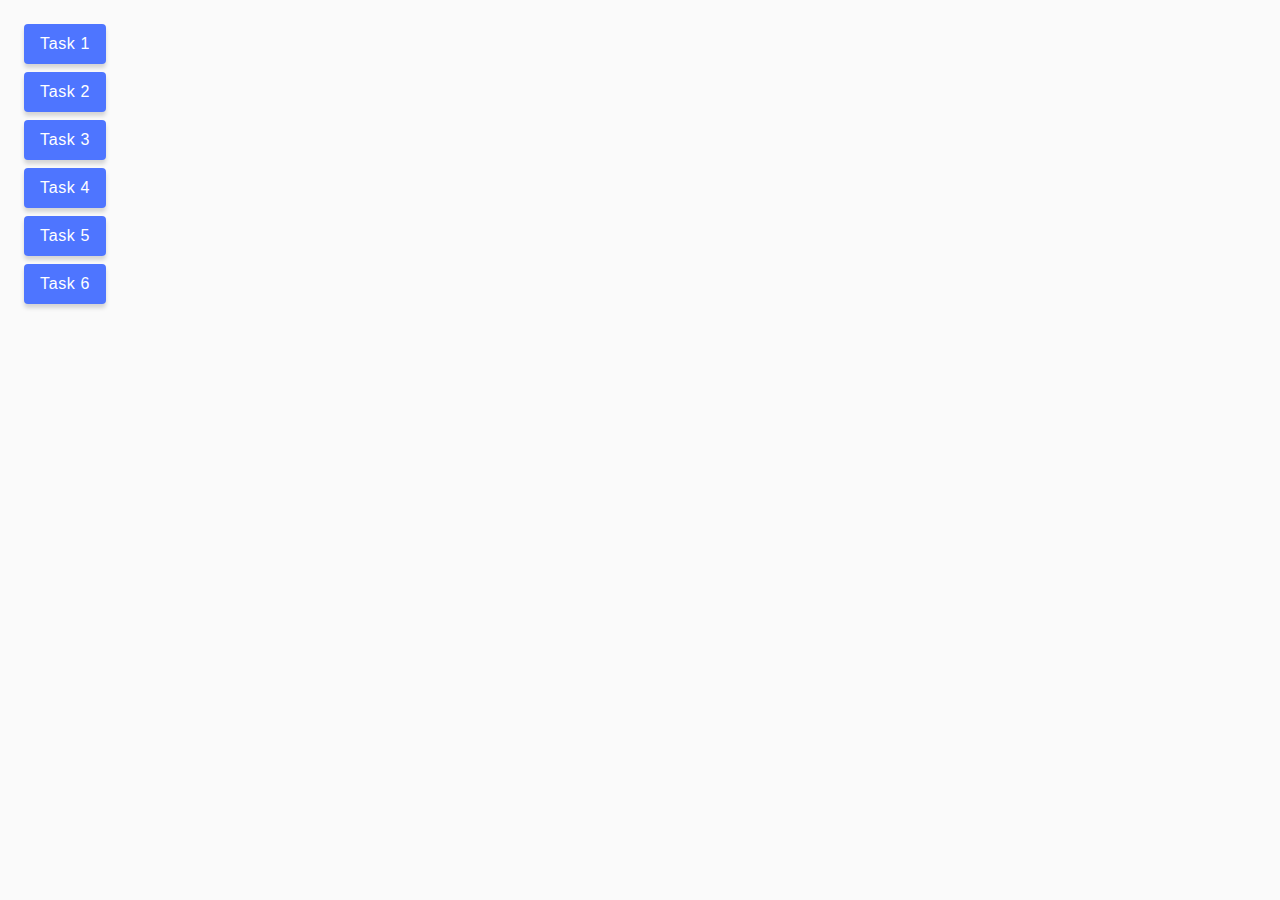
<file: index.html>
<!DOCTYPE html>
<html lang="en">
  <head>
    <meta charset="UTF-8" />
    <meta http-equiv="X-UA-Compatible" content="IE=edge" />
    <meta name="viewport" content="width=device-width, initial-scale=1.0" />
    <title>Homework 7</title>
    <link rel="stylesheet" href="./css/common.css" />
  </head>
  <body>
    <ul>
      <li><a href="./task-1.html">Task 1</a></li>
      <li><a href="./task-2.html">Task 2</a></li>
      <li><a href="./task-3.html">Task 3</a></li>
      <li><a href="./task-4.html">Task 4</a></li>
      <li><a href="./task-5.html">Task 5</a></li>
      <li><a href="./task-6.html">Task 6</a></li>
    </ul>
  </body>
</html>
</file>
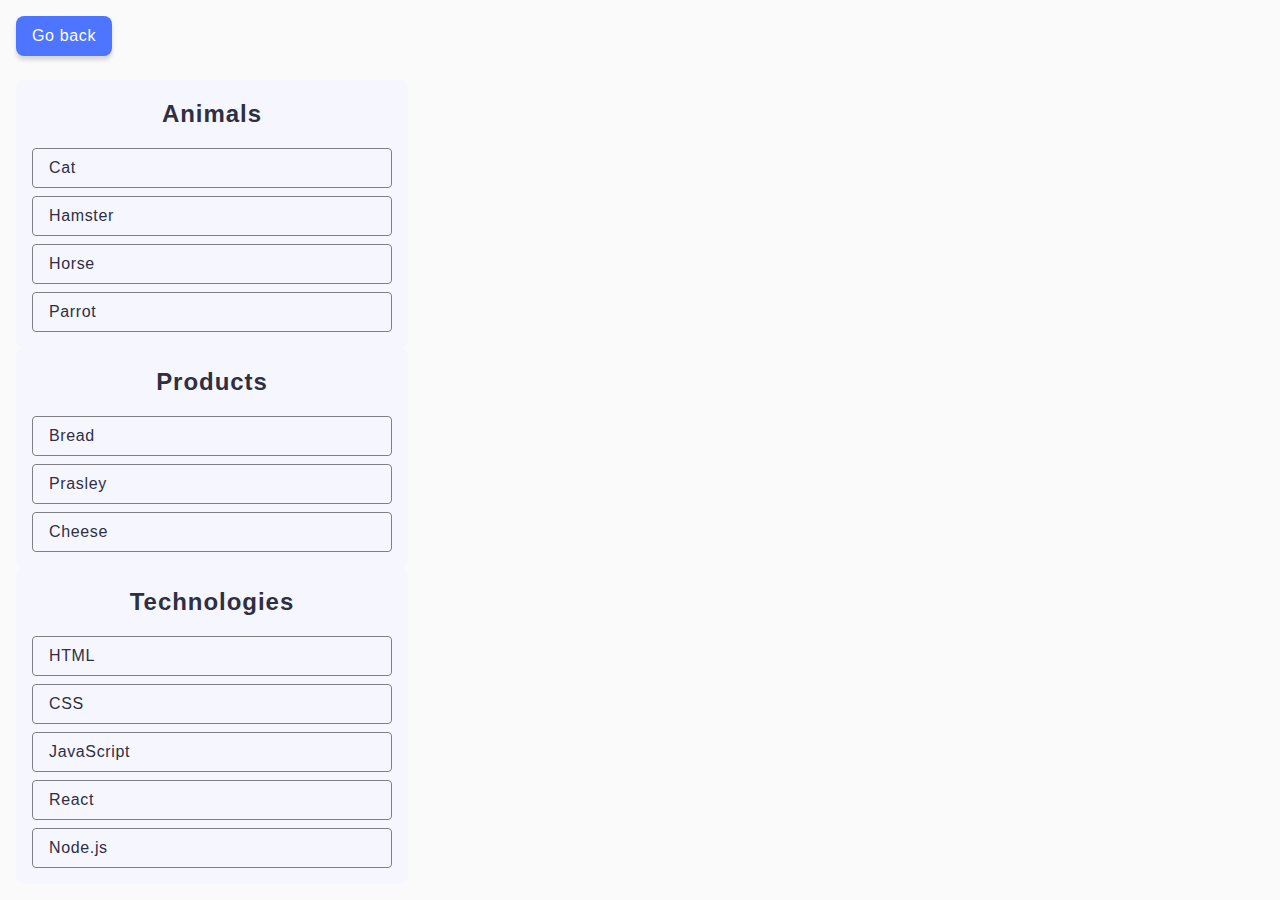
<file: task-1.html>
<!DOCTYPE html>
<html lang="en">
  <head>
    <meta charset="UTF-8" />
    <meta http-equiv="X-UA-Compatible" content="IE=edge" />
    <meta name="viewport" content="width=device-width, initial-scale=1.0" />
    <title>Task 1</title>
    <link rel="stylesheet" href="./css/common.css" />
  </head>
  <body>
    <p><a href="./index.html">Go back</a></p>

    <ul id="categories">
      <li class="item">
        <h2>Animals</h2>

        <ul>
          <li>Cat</li>
          <li>Hamster</li>
          <li>Horse</li>
          <li>Parrot</li>
        </ul>
      </li>
      <li class="item">
        <h2>Products</h2>

        <ul>
          <li>Bread</li>
          <li>Prasley</li>
          <li>Cheese</li>
        </ul>
      </li>
      <li class="item">
        <h2>Technologies</h2>

        <ul>
          <li>HTML</li>
          <li>CSS</li>
          <li>JavaScript</li>
          <li>React</li>
          <li>Node.js</li>
        </ul>
      </li>
    </ul>

    <script src="./js/task-1.js" type="module"></script>
  </body>
</html>
</file>
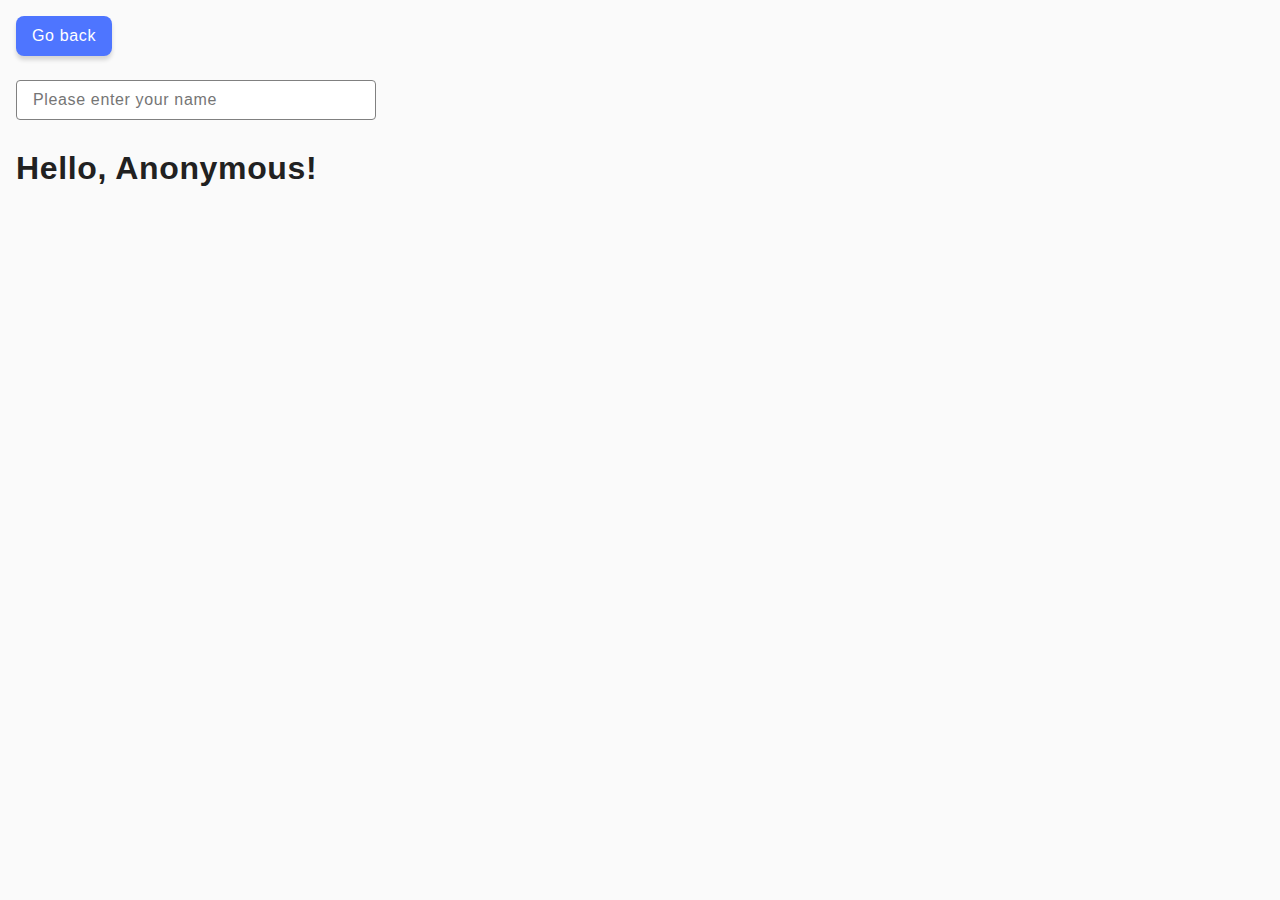
<file: task-3.html>
<!DOCTYPE html>
<html lang="en">
  <head>
    <meta charset="UTF-8" />
    <meta http-equiv="X-UA-Compatible" content="IE=edge" />
    <meta name="viewport" content="width=device-width, initial-scale=1.0" />
    <title>Task 3</title>
    <link rel="stylesheet" href="./css/common.css" />
  </head>
  <body>
    <p><a href="./index.html">Go back</a></p>

    <input type="text" id="name-input" placeholder="Please enter your name" />
    <h1>Hello, <span id="name-output">Anonymous</span>!</h1>

    <script src="./js/task-3.js" type="module"></script>
  </body>
</html>
</file>
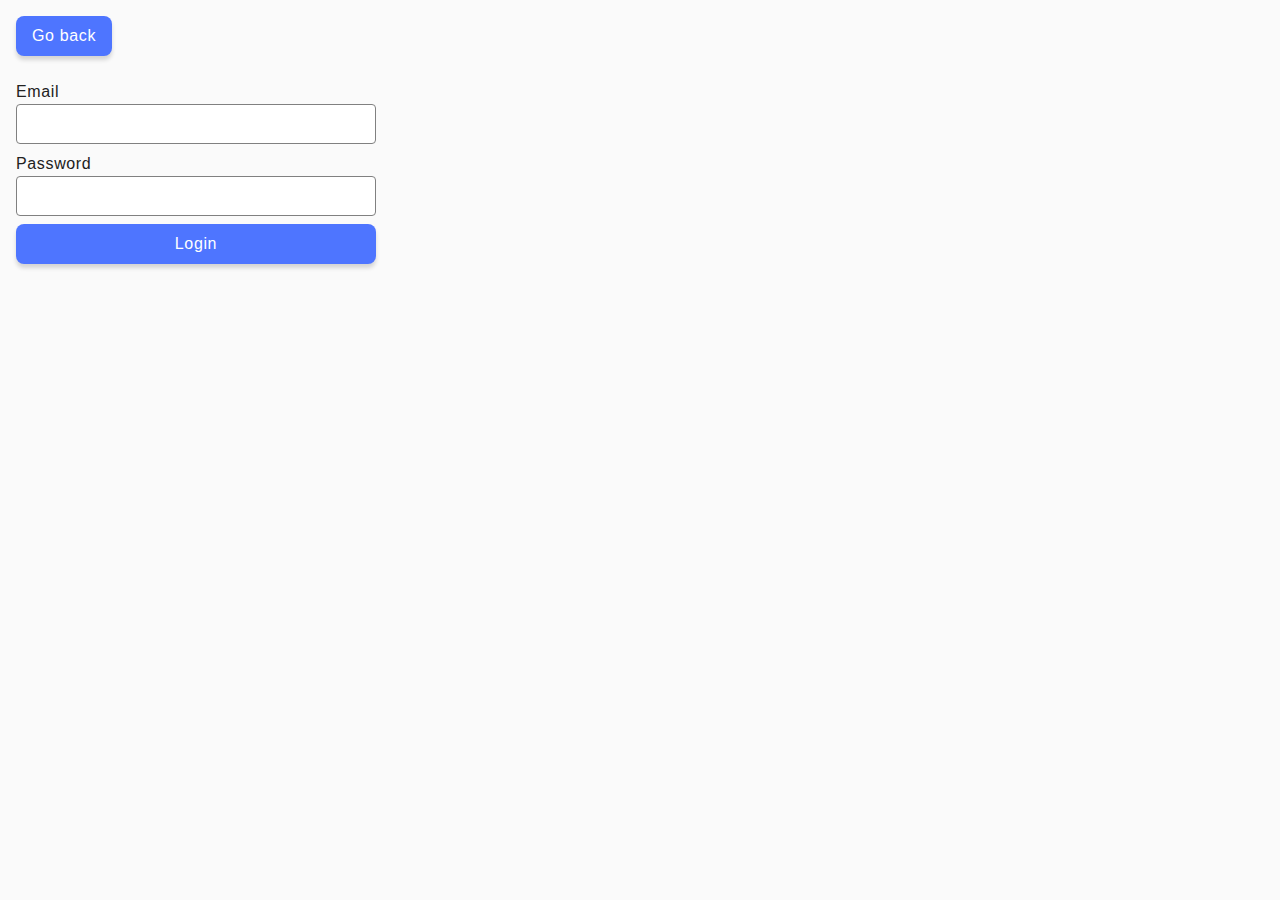
<file: task-4.html>
<!DOCTYPE html>
<html lang="en">
  <head>
    <meta charset="UTF-8" />
    <meta http-equiv="X-UA-Compatible" content="IE=edge" />
    <meta name="viewport" content="width=device-width, initial-scale=1.0" />
    <title>Task 4</title>
    <link rel="stylesheet" href="./css/common.css" />
  </head>
  <body>
    <p><a href="./index.html">Go back</a></p>

    <form class="login-form">
      <label>
        Email
        <input type="email" name="email" />
      </label>
      <label>
        Password
        <input type="password" name="password" />
      </label>
      <button type="submit">Login</button>
    </form>

    <script src="./js/task-4.js" type="module"></script>
  </body>
</html>
</file>
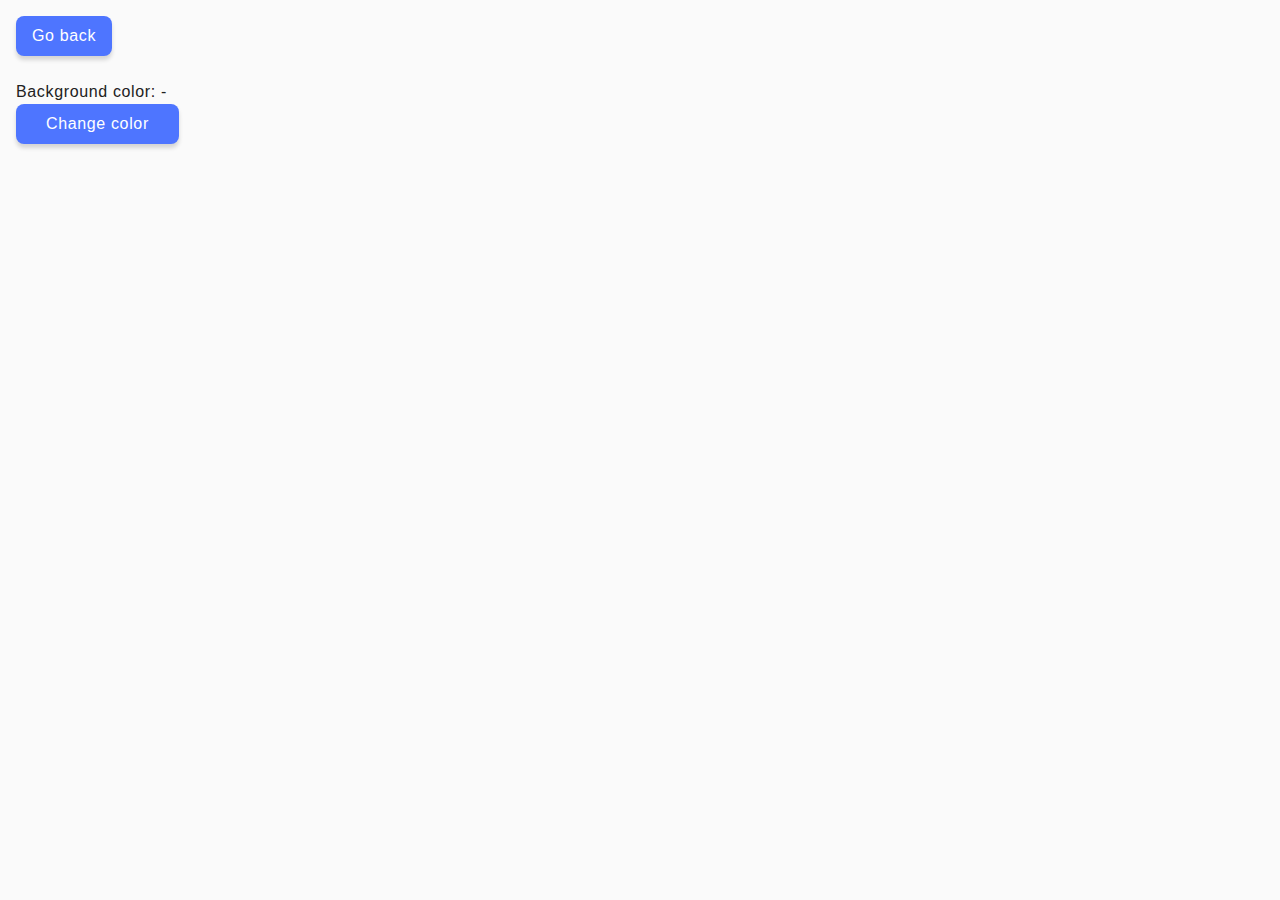
<file: task-5.html>
<!DOCTYPE html>
<html lang="en">
  <head>
    <meta charset="UTF-8" />
    <meta http-equiv="X-UA-Compatible" content="IE=edge" />
    <meta name="viewport" content="width=device-width, initial-scale=1.0" />
    <title>Task 5</title>
    <link rel="stylesheet" href="./css/common.css" />
  </head>
  <body>
    <p><a href="./index.html">Go back</a></p>

    <div class="widget">
      <p>Background color: <span class="color">-</span></p>
      <button type="button" class="change-color">Change color</button>
    </div>

    <script src="./js/task-5.js" type="module"></script>
  </body>
</html>
</file>
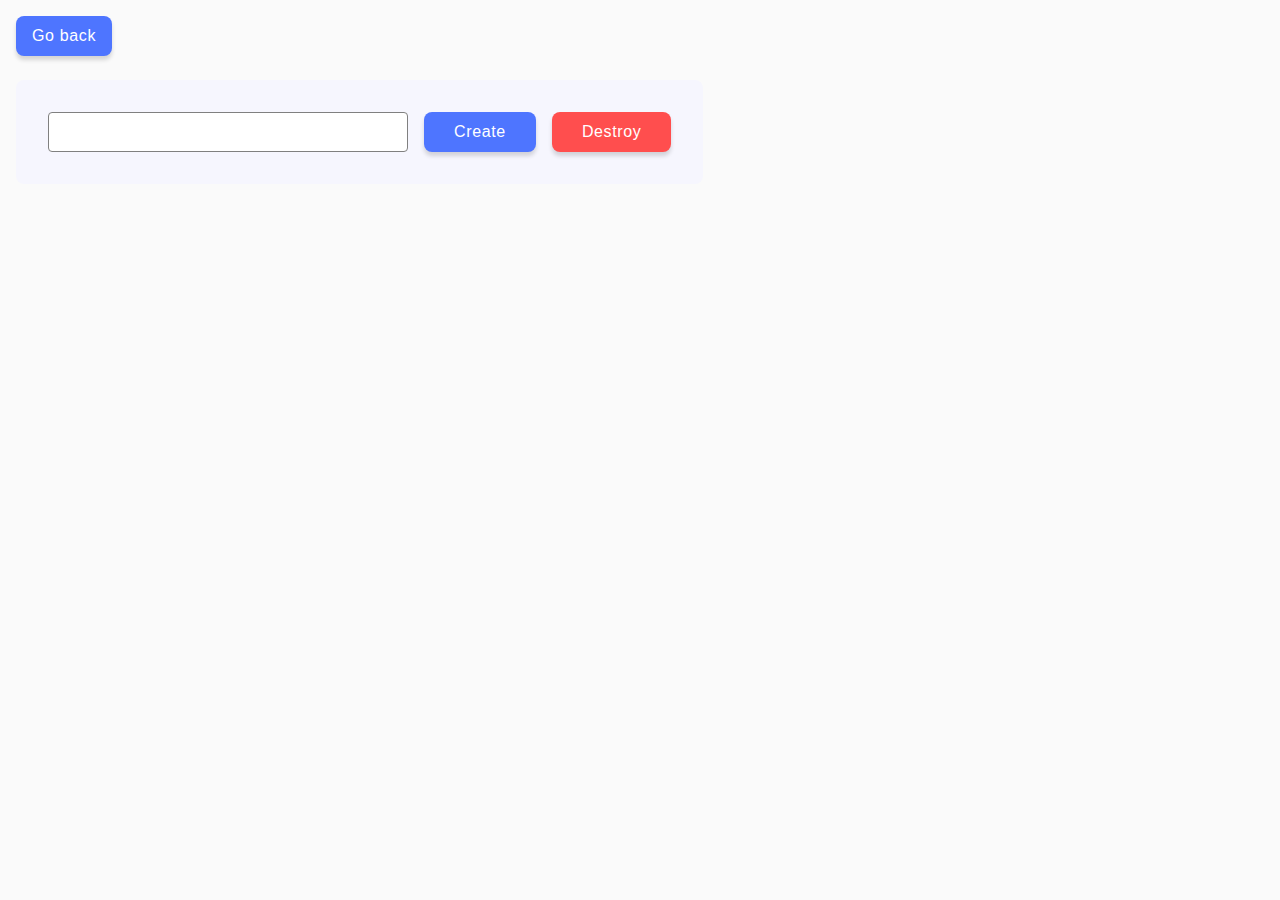
<file: task-6.html>
<!DOCTYPE html>
<html lang="en">
  <head>
    <meta charset="UTF-8" />
    <meta http-equiv="X-UA-Compatible" content="IE=edge" />
    <meta name="viewport" content="width=device-width, initial-scale=1.0" />
    <title>Task 6</title>
    <link rel="stylesheet" href="./css/common.css" />
  </head>
  <body>
    <p><a href="./index.html">Go back</a></p>

    <div id="controls">
      <input type="number" min="1" max="100" step="1" />
      <button type="button" data-create>Create</button>
      <button type="button" data-destroy>Destroy</button>
    </div>

    <div id="boxes"></div>

    <script src="./js/task-6.js" type="module"></script>
  </body>
</html>
</file>
<file: css/common.css>
* {
  box-sizing: border-box;
}

*:focus {
  outline-style: none;
}

h1,
h2,
h3,
h4,
h5,
h6,
p {
  margin: 0;
}

ul {
  list-style: none;
  margin: 0;
  padding: 0;
}

img {
  display: block;
  height: 100%;
  width: 100%;
}

a {
  text-decoration: none;
  color: inherit;
}

body {
  display: flex;
  flex-direction: column;
  align-items: flex-start;
  gap: 24px;
  margin: 16px;

  font-family: 'Montserrat', sans-serif;
  font-weight: 400;
  font-size: 16px;
  line-height: 150%;
  letter-spacing: 0.04em;
  color: #2e2f42;

  -webkit-font-smoothing: antialiased;
  -moz-osx-font-smoothing: grayscale;
  background: #fafafa;
  color: #212121;
  line-height: 1.5;
}

li a,
p a,
button {
  border-style: none;
  cursor: pointer;

  display: flex;
  align-items: center;
  justify-content: center;

  height: 40px;
  padding: 8px 16px;
  /* margin: 24px; */
  border-radius: 8px;

  font-family: inherit;
  color: #ffffff;
  font-weight: 500;
  font-size: 16px;
  letter-spacing: 0.04em;
  background: #4e75ff;

  cursor: pointer;
  transition: background 250ms cubic-bezier(0.4, 0, 0.2, 1);
  box-shadow: 0px 4px 4px rgba(0, 0, 0, 0.15);
}

li a:hover,
li a:focus,
p a:hover,
p a:focus,
button:hover,
button:focus {
  background: #6c8cff;
  box-shadow: 0px 2px 2px rgba(0, 0, 0, 0.25);
}

button {
  padding: 8px 30px;
}

button[data-destroy] {
  background: #ff4e4e;
}

button[data-destroy]:hover,
button[data-destroy]:focus {
  background: #ff7070;
  box-shadow: 0px 2px 2px rgba(0, 0, 0, 0.25);
}

.item {
  display: flex;
  gap: 16px;
  flex-direction: column;
  align-items: center;
  width: 392px;

  padding: 16px;

  border-radius: 8px;
  background: #f6f6fe;
}

h2 {
  font-weight: 600;
  font-size: 24px;
  letter-spacing: 0.04em;
  color: #2e2f42;
}

ul li a {
  margin: 8px;
  font-family: inherit;
  color: #ffffff;
  font-weight: 500;
  font-size: 16px;
  letter-spacing: 0.04em;

  border: none;
}

ul li ul {
  display: flex;
  flex-direction: column;
  gap: 8px;
  min-width: 360px;
}

li a,
input,
ul li ul li {
  display: flex;
  align-items: center;

  border: 1px solid #808080;
  border-radius: 4px;

  height: 40px;

  padding-left: 16px;

  font-family: inherit;
  font-weight: 400;
  font-size: 16px;
  letter-spacing: 0.04em;
  color: #2e2f42;
}

input {
  width: 360px;
}

button [type='submit'] {
  margin-top: 28px;
}

form {
  display: flex;
  flex-direction: column;
  gap: 8px;
}

div#controls {
  display: flex;
  flex-direction: row;
  align-items: center;

  gap: 16px;
  padding: 32px;

  border-radius: 8px;
  background: #f6f6fe;
}

.gallery {
  display: flex;
  flex-direction: row;
  flex-wrap: wrap;
  justify-content: space-between;
  row-gap: 24px;
}

.gallery-item {
  width: calc((100% - 48px) / 3);
}
</file>
